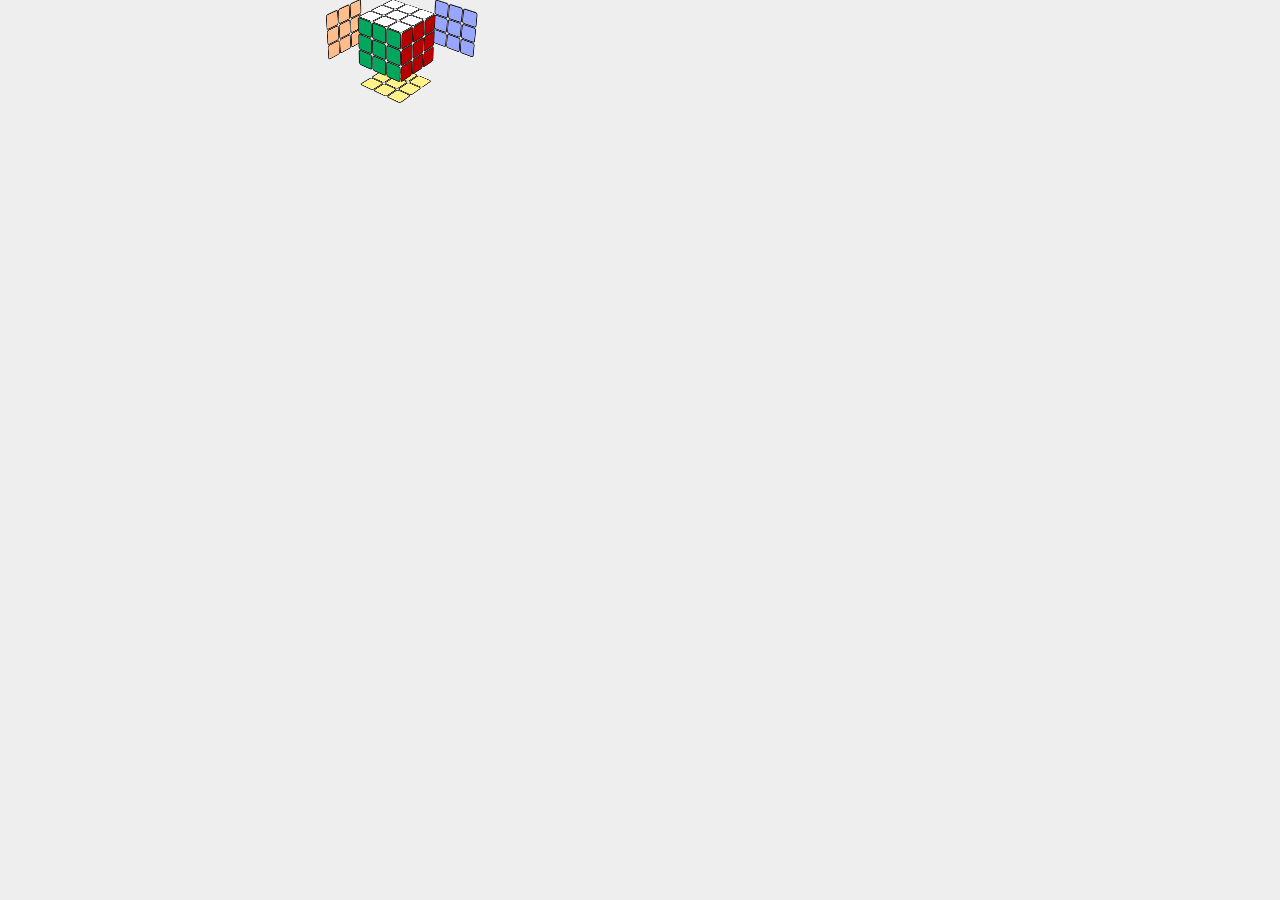
<file: notation-Mini.html>
<!DOCTYPE html>
<html>

<head>
	<meta name="viewport" content="width=device-width, initial-scale=1.0">
	<meta charset="UTF-8"/>
	<meta name="apple-mobile-web-app-title" content="Rubik's Cube Notation"/>
	<meta name="viewport" content="width=device-width, initial-scale=1">
	<meta name="description" content="3D Rubik's Cube Notation widget"/>
	<meta name="Keywords" content="Rubik's,Cube,notation">	
	<meta http-equiv="Content-Type" content="text/html; charset=UTF-8" />
	<script src="https://ajax.googleapis.com/ajax/libs/jquery/2.1.3/jquery.min.js"></script>
	<SCRIPT SRC="js/scriptMini.js"></SCRIPT>
	<link rel="stylesheet" type="text/css" href="css/RBstyle3.css" />
	<link rel="stylesheet" type="text/css" href="css/RBstyle33.css" />
<style>
    body {
      transform-origin: 0 0;
      transform: scale(0.6);
      border-collapse: collapse;
    }
  .cube {
      top: -30px;
      left: 20px;
	transform:  rotateX(-30deg) rotateY(320deg) rotateZ(0deg) ;
	-moz-transform:  rotateX(-30deg) rotateY(320deg) rotateZ(0deg) ;
	-webkit-transform:  rotateX(-30deg) rotateY(320deg) rotateZ(0deg);
  }
 
</style>
	<title>3x3 Rubik's Cube</title>
</head>
<body onunload="parent.swin=null;">
	<br>
       <div class="wrap">
		<div class="cube" onclick="faceFloat()">
			<div id="cubeFields">
			</div>
			<div id="rotLayer">
			</div>
		</div>
	</div><p id="lskip" style="display: none;"><br></p>
        <span id="turn" class="lower">&nbsp;</span>&nbsp;&nbsp;<span id="rotate" class="lower">&nbsp;</span>
      　<span id="comment" class="lower">&nbsp;</span>
</body>

</html>
</file>
<file: css/RBstyle3.css>
html,body,div,span,object,iframe,h1,h2,h3,h4,h5,h6,p,blockquote,pre,abbr,address,cite,code,del,dfn,em,img,ins,kbd,q,samp,small,strong,sub,sup,var,b,i,dl,dt,dd,ol,ul,li,fieldset,form,label,legend,table,caption,tbody,tfoot,thead,tr,th,td,article,aside,canvas,details,figcaption,figure,footer,header,hgroup,menu,nav,section,summary,time,mark,audio,video{margin:0;padding:0;border:0;outline:0;font-size:100%;vertical-align:baseline;background:transparent}
body{line-height:1}
article,aside,details,figcaption,figure,footer,header,hgroup,menu,nav,section{display:block}
nav ul{list-style:none}
blockquote,q{quotes:none}
blockquote:before,blockquote:after,q:before,q:after{content:none}
a{margin:0;padding:0;font-size:100%;vertical-align:baseline;background:transparent}
ins{background-color:#ff9;color:#000;text-decoration:none}
mark{background-color:#ff9;color:#000;font-style:italic;font-weight:bold}
del{text-decoration:line-through}
abbr[title],dfn[title]{border-bottom:1px dotted;cursor:help}
table{border-collapse:collapse;border-spacing:0}
hr{display:block;height:1px;border:0;border-top:1px solid #ccc;margin:1em 0;padding:0}
input,select{vertical-align:middle}
html {
  overscroll-behavior-y: none;
}
body {
  background-color: #eee;
  user-select:none;
  -moz-user-select: none; 
  -webkit-user-select: none; 
  -ms-user-select:none; 
  -o-user-select:none;
  touch-action: manipulation;
  overscroll-behavior-y: none;
}
.emoji {
  font-family: "Apple Color Emoji","twemoji mozilla", BlinkMacSystemFon,"android emoji",emojisymbols,"emojione mozilla","segoe ui symbol";
}
.lower {
  line-height: 120%;
  vertical-align: bottom;
}
.lowerL {
  line-height: 120%;
  vertical-align: bottom;
  text-align: left !important;
}
.lowerRot {
  font-size: 11px;
  line-height: 120%;
  vertical-align: bottom;
  text-align: left !important;
}
.ruwixpic {
  float: right;
  opacity: 0.2;
  position: absolute;
  top: 10px;
  right: 10px;
}
.ruwixpic:hover {
  opacity: 0.7;
}
.flex_test-box {
    display: flex;              /* フレックスボックスにする */
    flex-wrap: wrap;            /* 折り返し指定 */
    align-content:stretch;      /* 折り返し時の配置指定 */
    padding:  10px;             /* 余白指定 */
}
 
.flex_test-item {
    padding: 4px;
    margin:  4px;              /* 外側の余白 */
    border-radius:  5px;        /* 角丸指定 */
    width: 240px;               /* 幅指定 */
}
.flex_test-item:nth-child(1) {
}
.flex_test-item:nth-child(2) {
    width: 244px;               /* 幅指定 */
}
.flex_test-item:nth-child(3) {
}

.lower {
    font-color: green;
}

.commands {
  width: 260px;
  margin: auto;
}
.statusL {
  width:83px;
  padding: 1px 1px;
  float: left;
  font-size: 10px;
  margin: 1px 1px;
  font-family: arial;
  font-weight: bold;
  border-radius: 4px;
  color: #fff;
  background-color: green;
}
.commandb {
  padding: 3px 1px;
  float: left;
  font-size: 12px;
  margin: 1px 1px;
  font-family: arial;
  font-weight: bold;
  border-radius: 2px;
  color: #fff;
  cursor: pointer;
  background-color: #ce4b42;
}
.commandb:hover {
    background-color: #333;
}
button:disabled {
    background-color: #ccc;
    border-color: #ccc;
}
.commands div {
  padding: 1px 5px;
  float: left;
  font-size: 14px;
  margin: 1px 3px;
  font-family: arial;
  font-weight: bold;
  border-radius: 4px;
  color: #fff;
  cursor: pointer;
  background-color: #ce4b42;
  width: 22px;
  text-align: center;
}
.statusExplain {
  border: none !important;
  clear: both !important;
  width: 100% !important;
  padding: 0 !important;
  margin: 5px 0 5px !important;
  background-color: #eee !important;
  text-align: left !important;
  color: green !important;
  font-weight: bold !important;
}
.commandExplain {
  border: none !important;
  clear: both !important;
  width: 100% !important;
  padding: 0 !important;
  margin: 5px 0 5px !important;
  background-color: #eee !important;
  text-align: left !important;
  color: #000 !important;
  font-weight: normal !important;
}
.commands div:hover {
	background-color: #333;
}
.credits {
  color : #333;
}

.cube {
        cursor: pointer;
	position: relative;
	width: 104px;
	transform-style: preserve-3d;
	-moz-transform-style: preserve-3d;
	-webkit-transform-style: preserve-3d;
	
	transform:  rotateX(-20deg) rotateY(335deg) rotateZ(0deg) ;
	-moz-transform:  rotateX(-20deg) rotateY(335deg) rotateZ(0deg) ;
	-webkit-transform:  rotateX(-20deg) rotateY(335deg) rotateZ(0deg);
}

#rotLayer, #cubeFields {
  transform-style: preserve-3d;
  -moz-transform-style: preserve-3d;
  -webkit-transform-style: preserve-3d;
}
#rotLayer, #cubeFields {
    transform: rotateY(0deg);
    -moz-transform: rotateY(0deg);
    -webkit-transform: rotateY(0deg);
}
.rotateMac2 {
  padding: 3px 7px;
  float: left;
  font-size: 14px;
  margin: 1px 3px;
  font-family: arial;
  font-weight: bold;
  border-radius: 4px;
  color: #fff;
  cursor: pointer;
  background-color: #ce4b42;
  width: 50px;
  text-align: center;
}


.hiddenmezo {
	display: none;
}
.mezo, .layer, .field {
  position: absolute;
  width: 24px;
  height: 24px;
  border: 1px solid #000;
/*  border: 4px solid #202020; */
  border-radius: 5px;/*角の丸み*/
}
.core {
    position: absolute;
    width: 104px;
    height: 104px;
    background-color: rgba(2, 2, 2, 1);
    border-radius: 5px;/*角の丸み*/
}
.mezo  span {
	display: none;
}
.szine0{	background-color: #888;	}
.szine8{	background-color: #FFF;	}
.szine1{	background-color: #FFF;	}	
.szine2{	background-color: #FF6907;	}	
.szine3{	background-color: #00A75D;	}	
.szine4{	background-color: #B60101;	}
.szine5{	background-color: #213DFD;	}
.szine6{	background-color: #FFD500;	}
.szine7{	background-color: #000;	}
.szine9{	background-color: #022;	}
.szinf0{	background-color: #888;	}
.szinf8{	background-color: #FFF;	}
.szinf1{	background-color: #FFF;	}	
.szinf2{	background-color: #FFBD8C;	}	
.szinf3{	background-color: #88DCB6;	}	
.szinf4{	background-color: #E38989;	}
.szinf5{	background-color: #99A6FE;	}
.szinf6{	background-color: #FFF288;	}
.szinf7{	background-color: #000;	}
.szinf9{	background-color: #022;	}
.toggle_input {
  position: absolute;
  left: 0;
  top: 0;
  width: 100%;
  height: 100%;
  z-index: 5;
  opacity: 0;
  cursor: pointer;
  font-weight: normal;
}
.toggle_label {
  width: 36px;
  height: 18px;
  background: #ccc;
  position: relative;
  display: inline-block;
  vertical-align: middle;
  transition: 0.4s;
  box-sizing: border-box;
  border-radius: 6px;/*角の丸み*/
}
.move_label {
  width: 20px;
  height: 18px;
  background: #ccc;
  position: relative;
  display: inline-block;
  vertical-align: middle;
  transition: 0.4s;
  box-sizing: border-box;
  border-radius: 6px;/*角の丸み*/
}

.toggle_label:after {
  position: absolute;
  font-size: 14px;
  left: 4px;
  top: 2px;
  z-index: 5;
  color: #fff;
  transition: 0.4s;
}

.toggle_input:checked + .toggle_label {
  background-color: #4BD865;
  font-weight: bolder;
}

.toggle_input:checked + .toggle_label:after {
  font-weight: bolder;
}

.toggle_button {
  position: relative;
  width: 28px;
  height: 18px;
  margin: auto;
  vertical-align: middle;
}
 /* === ボタンを表示するエリア ============================== */
.sample1Area , .sample2Area {
  margin         : auto;                 /* 中央寄せ           */
  box-sizing     : content-box;          /* 枠線を含んだサイズ */
  margin-bottom  : 2px ;                /*                    */
  width          : 32px;                /* ボタンの横幅       */
  height         : 54px;                /* ボタンの高さ       */
}
 /* === チェックボックス ==================================== */
.sample1Area input[type="checkbox"] {
  display        : none;            /* チェックボックス非表示 */
}
.sample2Area input[type="checkbox"] {
  display        : none;            /* チェックボックス非表示 */
}
 
 /* === チェックボックスのラベル（標準） ==================== */
.sample1Area label {
  display        : block;               /* ボックス要素に変更 */
  font-size      : small;
  border         : 2px solid #aaa;      /* 枠線(一旦四方向)   */
  border-radius  : 4px;                 /* 角丸               */
  width          : 20px;                /* ボタンの横幅       */
  height         : 20px;                /* ボタンの高さ       */
  background-image: url("../images/sozai_10.gif");  /* 背景   */
  transition     : .5s;               /*   滑らか変化         */
}
 
 /* === ON側のチェックボックスのラベル（ONのとき） ========== */
.sample1Area #sample1check:checked + label {
  background-image: url("../images/sozai_15.gif");  /* 背景   */
}
 
 /* === チェックボックスのラベル（標準） ==================== */
.sample2Area label {
  display        : block;               /* ボックス要素に変更 */
  font-size      : small;
  border         : 2px solid #aaa;      /* 枠線(一旦四方向)   */
  border-radius  : 4px;                 /* 角丸               */
  width          : 20px;                /* ボタンの横幅       */
  height         : 20px;                /* ボタンの高さ       */
  background-image: url("../images/sozai_30.gif");  /* 背景   */
  transition     : .5s;                /*  滑らか変化         */
}
 /* === ON側のチェックボックスのラベル（ONのとき） ========== */
.sample2Area #sample2check:checked + label {
  background-image: url("../images/sozai_35.gif");  /* 背景   */
}
 /* === ラベル内の画像（標準） ============================== */
.sample1Area label img,
.sample2Area label img {
  display        : block;               /* ブロック化         */
  margin         : 24px auto auto 2px;  /* 上は6pxで中央寄せ  */
}
</file>
<file: css/RBstyle33.css>
.wrap {
  margin: 80px auto 0px;
  perspective: 900px;
  perspective-origin: 50% 0%;
  display: block;
  height: 80px;
  width: 88px;
}
.cube {
        cursor: pointer;
	position: relative;
	width: 90px;
	transform-style: preserve-3d;
	-moz-transform-style: preserve-3d;
	-webkit-transform-style: preserve-3d;
	
	transform:  rotateX(-20deg) rotateY(340deg) rotateZ(0deg) translateX(0px) translateY(0px) translateZ(0px);
	-moz-transform:  rotateX(-20deg) rotateY(340deg) rotateZ(0deg) translateX(0px) translateY(0px) translateZ(0px);
	-webkit-transform:  rotateX(-20deg) rotateY(340deg) rotateZ(0deg) translateX(0px) translateY(0px) translateZ(0px);
  
}
.mezo, .layer, .field {
  position: absolute;
  width: 26px;
  height: 26px;
  border: 2px solid #202020;
}
.core {
    position: absolute;
    width: 90px;
    height: 90px;
    background-color: rgba(2, 2, 2, 1);
}
.lowerRot {
  font-size: 16px;
  line-height: 120%;
  vertical-align: bottom;
  text-align: left !important;
}
</file>
